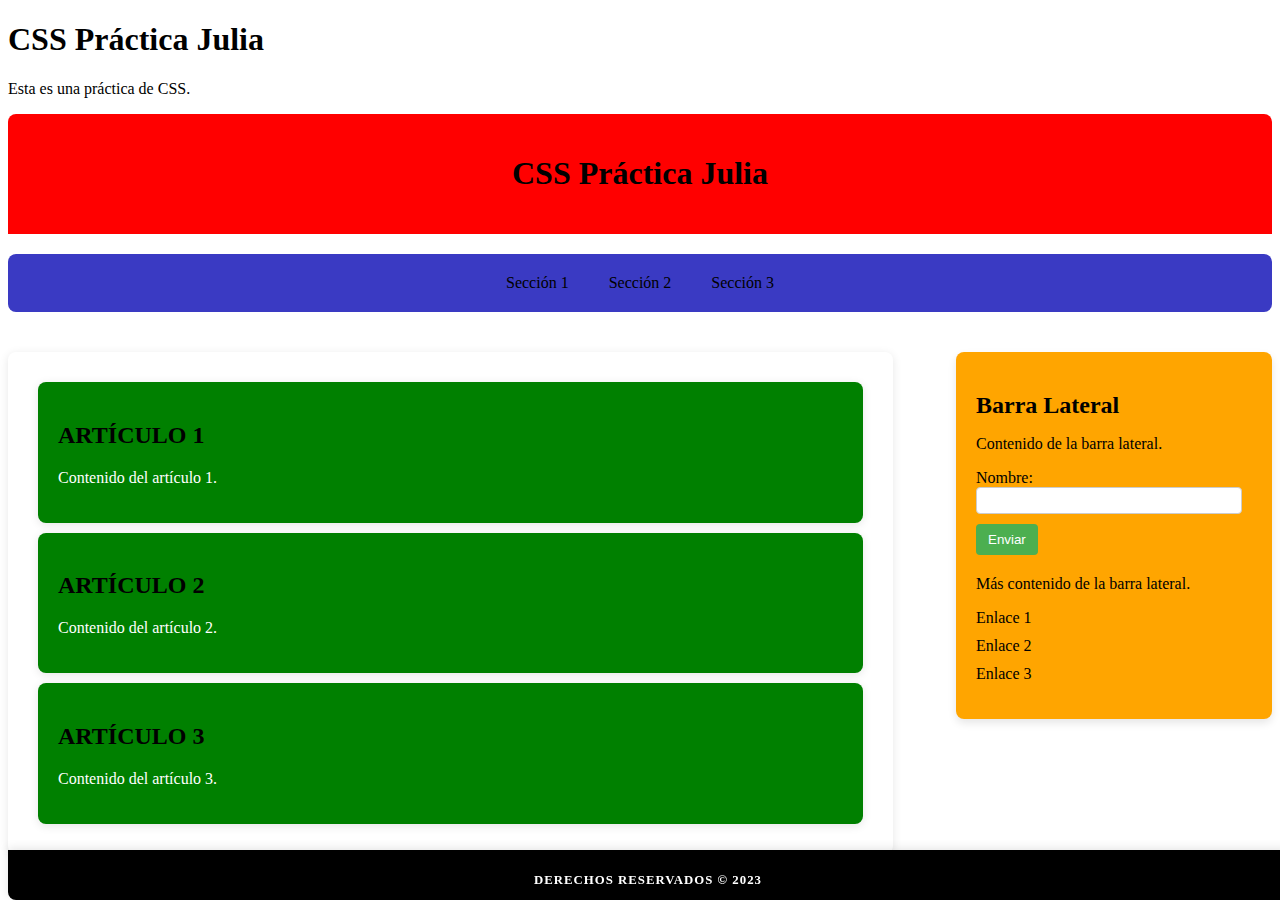
<file: CSS/indexcss.html>
<!DOCTYPE html>
<html lang="es">
    <head>
        <meta charset="UTF-8">
        <title>CSS Práctica Julia</title>

        <!-- Enlace a la hoja de estilos CSS -->
        <link rel="stylesheet" type="text/css" href="estilos.css"/>
    
    </head>
    <body>
        <!-- Título principal de la página -->
        <h1>CSS Práctica Julia</h1>
        <p>Esta es una práctica de CSS.</p>

        <div id="container">
            <!-- Encabezado principal -->
            <header>
                <h1>CSS Práctica Julia</h1>
            </header>

            <!-- Menú de navegación -->
            <nav>
                <ul>
                    <li><a href="#section1">Sección 1</a></li>
                    <li><a href="#section2">Sección 2</a></li>
                    <li><a href="#section3">Sección 3</a></li>
                </ul>
            </nav>

            <div class="clearfix"></div>

            <!-- Contenido principal -->
            <section id="content">
                <!-- Artículo 1 -->
                <article class="article">
                    <h2>Artículo 1</h2>
                    <p>Contenido del artículo 1.</p>
                </article>
                <!-- Artículo 2 -->
                <article class="article">
                    <h2>Artículo 2</h2>
                    <p>Contenido del artículo 2.</p>
                </article>
                <!-- Artículo 3 -->
                <article class="article">
                    <h2>Artículo 3</h2>
                    <p>Contenido del artículo 3.</p>
                </article>
            </section>

            <!-- Barra lateral -->
            <aside>
                <h2>Barra Lateral</h2>
                <p>Contenido de la barra lateral.</p>
                <!-- Formulario de entrada -->
                <form>
                    <label for="name">Nombre:</label>
                    <input type="text" id="name" name="name">
                    <input type="submit" value="Enviar">
                </form>
                <p>Más contenido de la barra lateral.</p>
                <!-- Lista de enlaces -->
                <ul>
                    <li><a href="#link1">Enlace 1</a></li>
                    <li><a href="#link2">Enlace 2</a></li>
                    <li><a href="#link3">Enlace 3</a></li>
                </ul>
            </aside>
            <div class="clearfix"></div>

            <!-- Pie de página -->
            <footer>
                <p>Derechos reservados &copy; 2023</p>
            </footer>
        </div>
    </body>
</html>
</file>
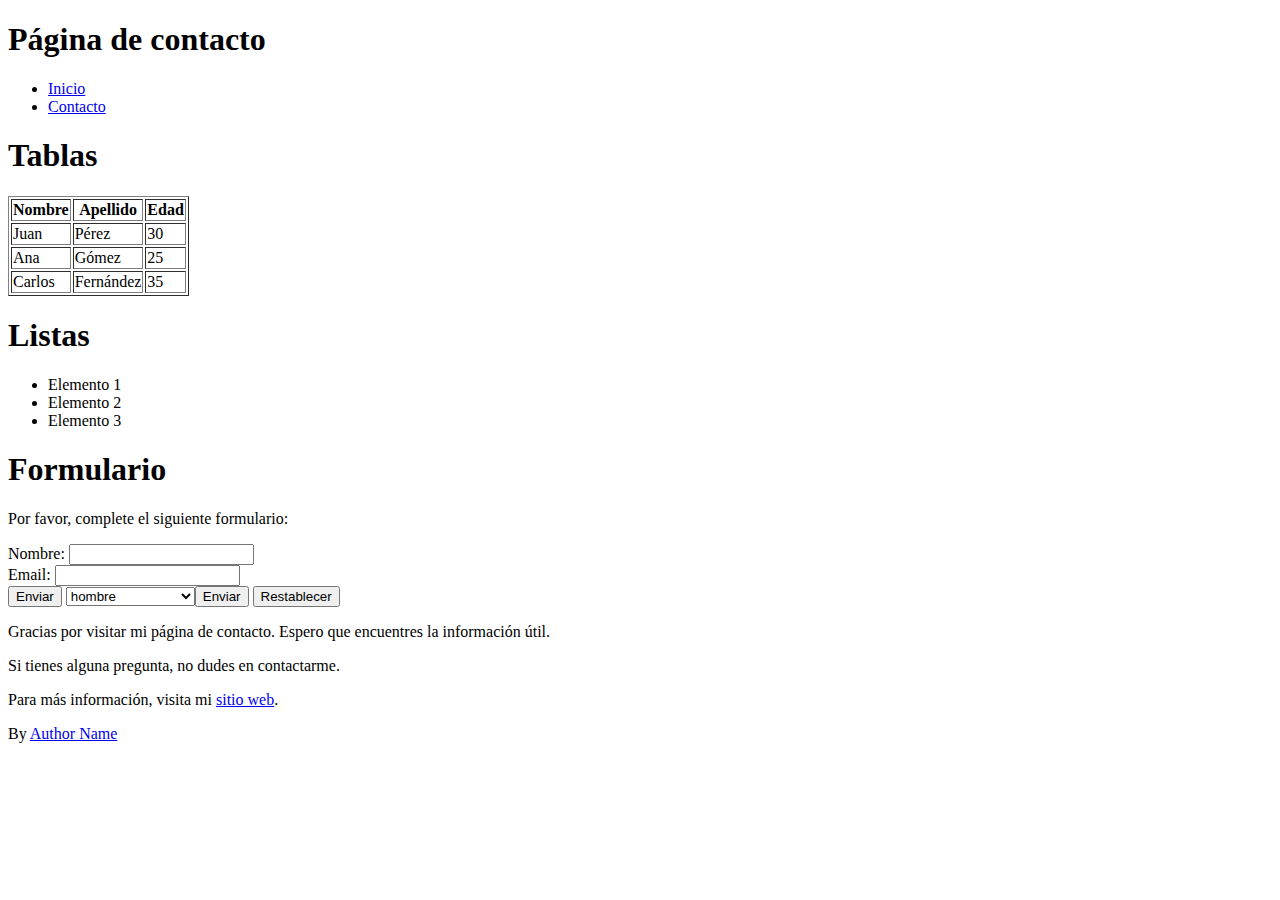
<file: HTML /contacto.html>
<!DOCTYPE html>

<!-- Declaración del tipo de documento HTML -->
<html> <!-- Elemento raíz de un documento HTML -->
    <head>
        <!-- Metadatos de la página -->
        <meta charset="utf-8"> <!-- Define el juego de caracteres de la página -->
        <title>My First Web Page</title> <!-- Título de la página que aparece en la pestaña del navegador -->
    </head>
    <body>
        <!-- Contenido principal de la página -->
        
        <!-- Título principal de la página -->
        <h1>Página de contacto</h1>  
        
        <!-- Menú de navegación -->
        <ul>
            <li>
               <a href="index.html">Inicio</a> <!-- Enlace a la página de inicio -->
            </li>
            <li>
                <a href="index.html">Contacto</a> <!-- Enlace a la página de contacto -->
            </li>
        </ul>

        <!-- Sección de tablas -->
        <h1>Tablas</h1>
        <table border="1"> <!-- Tabla con borde -->
            <tr>
                <!-- Encabezados de la tabla -->
                <th>Nombre</th>
                <th>Apellido</th>
                <th>Edad</th>
            </tr>
            <!-- Fila 1 de datos -->
            <tr>
                <td>Juan</td>
                <td>Pérez</td>
                <td>30</td>
            </tr>
            <!-- Fila 2 de datos -->
            <tr>
                <td>Ana</td>
                <td>Gómez</td>
                <td>25</td>
            </tr>
            <!-- Fila 3 de datos -->
            <tr>
                <td>Carlos</td>
                <td>Fernández</td>
                <td>35</td>
            </tr>
        </table>

        <!-- Sección de listas -->
        <h1>Listas</h1>
        <ul>
            <!-- Elementos de la lista -->
            <li>Elemento 1</li>
            <li>Elemento 2</li>
            <li>Elemento 3</li>
        </ul>

        <!-- Sección del formulario -->
        <h1>Formulario</h1>
        <p>Por favor, complete el siguiente formulario:</p>
        <!-- Formulario para enviar datos -->
        <form></form>
            <!-- Campo para ingresar el nombre -->
            <label for="name">Nombre:</label>
            <input type="text" id="name" name="name"><br/> <!-- utilizamos dos br para separar los campos -->
            <!-- Campo para ingresar el email -->
            <label for="email">Email:</label>
            <input type="email" id="email" name="email"><br/>
            <!-- Botón para enviar el formulario -->
            <input type="submit" value="Enviar">
            <!-- Seleccion de género -->
            <select>
                <option value="hombre">hombre</option>
                <option value="mujer">mujer</option>
                <option value="prefiere no decirlo">prefiere no decirlo</option>

            <input type="button" value="Enviar">
            <!-- Botón para enviar el formulario -->
            <input type="reset" value="Restablecer">
            <!-- Botón para restablecer el formulario --> 
            </select>
        </form>
        <!-- Fin del formulario -->
        <p>Gracias por visitar mi página de contacto. Espero que encuentres la información útil.</p>
        <!-- Párrafo de agradecimiento -->
        <p>Si tienes alguna pregunta, no dudes en contactarme.</p>
        <!-- Párrafo de contacto -->
        <p>Para más información, visita mi <a href="https://www.example.com">sitio web</a>.</p>
        <!-- Enlace a otro sitio web -->
        <p>By <a href="https://www.example.com">Author Name</a></p>



      
    </body>
</html>
</file>
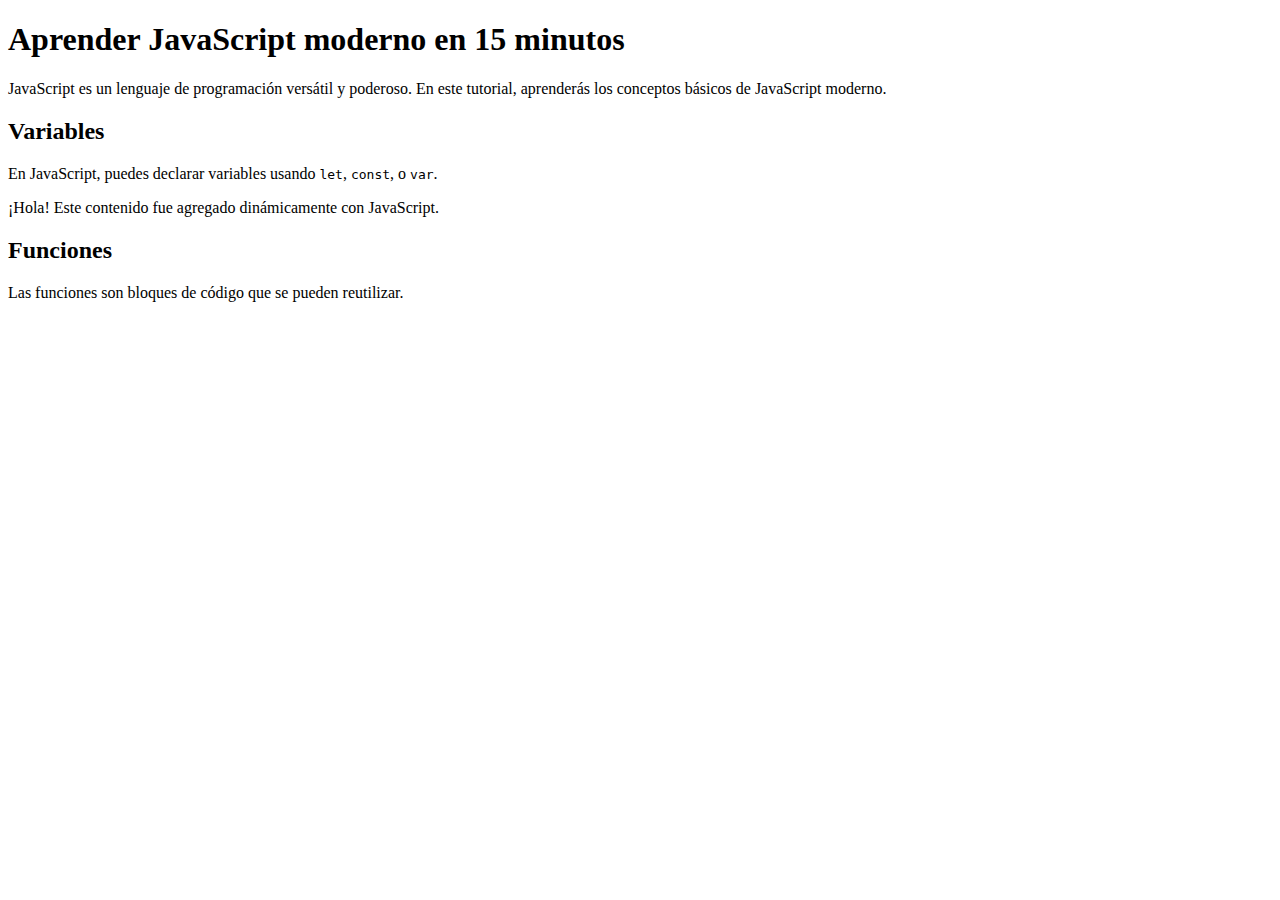
<file: JAVASCRIPT/indexjv.html>
<!DOCTYPE html>
<html lang="en">
<head>
    <meta charset="UTF-8">
    <meta http-equiv="X-UA-Compatible" content="IE=edge">
    <meta name="viewport" content="width=device-width, initial-scale=1.0">

    <script>
        document.addEventListener("DOMContentLoaded", () => {
            const datosDiv = document.getElementById("datos");
            datosDiv.textContent = "¡Hola! Este contenido fue agregado dinámicamente con JavaScript.";
        });
    </script>
    <title>Aprender JavaScript moderno en 15 minutos</title>
</head>
<body>
    <h1>Aprender JavaScript moderno en 15 minutos</h1>
    <p>JavaScript es un lenguaje de programación versátil y poderoso. En este tutorial, aprenderás los conceptos básicos de JavaScript moderno.</p>

    <h2>Variables</h2>
    <p>En JavaScript, puedes declarar variables usando <code>let</code>, <code>const</code>, o <code>var</code>.</p>
    <div id="datos"></div>
    
    <h2>Funciones</h2>
    <p>Las funciones son bloques de código que se pueden reutilizar.</p>
    
</body>
</html>
</file>
<file: CSS/estilos.css>
/* Encabezado */
header {
    background-color: red;
    color: black;
    text-align: center;
    padding: 20px;
    border-radius: 8px 8px 0 0;
}

/* Menú de navegación */
nav {
    background-color: rgb(58, 58, 195);
    color: black;
    padding: 10px;
    border-radius: 8px;
    margin: 20px 0;
}

nav ul {
    list-style-type: none;
    padding: 0;
    margin: 0;
    display: flex;
    justify-content: center;
}

nav ul li {
    margin: 0 10px;
}

nav a {
    color: black;
    text-decoration: none;
    padding: 10px;
    display: inline-block;
    transition: background-color 0.3s ease;
}

nav a:hover {
    background-color: #4CAF50;
}

/* Contenido principal */
#content {
    float: left;
    width: 70%; /* Ajustar el ancho para que se alinee con el aside */
    min-height: 100%; /* Asegurar que tenga la misma altura que el aside */
    flex-wrap: wrap;
    justify-content: space-between;
    margin: 20px 0;
    padding: 20px;
    background-color: #ffffff;
    border-radius: 8px;
    box-shadow: 0 2px 10px rgba(0, 0, 0, 0.1);
    transition: background 0.3s ease;
    box-sizing: border-box; /* Asegurar que el padding no afecte el tamaño total */
}

.article {
    flex: 1 1 calc(75% - 20px); /* Ajustar el ancho del contenido principal */
    margin: 10px;
    padding: 20px;
    background-color: green;
    border-radius: 8px;
    color: white; /* Contenido en blanco */
    box-shadow: 0 2px 10px rgba(0, 0, 0, 0.1);
}

.article h1, .article h2, .article h3, .article h4, .article h5, .article h6 {
    color: black; /* Títulos en negro */
    text-transform: uppercase; /* Títulos en mayúscula */
}

/* Barra lateral */
aside {
    float: right; /* Cambiado a la derecha */
    background-color: orange;
    padding: 20px;
    border-radius: 8px;
    box-shadow: 0 4px 8px rgba(0, 0, 0, 0.1);
    color: black;
    margin-top: 20px;
    width: 25%; /* Ajustar el ancho para que se alinee con el contenido */
    flex-shrink: 0;
    min-height: 100%; /* Asegurar que tenga la misma altura que el contenido principal */
    box-sizing: border-box; /* Asegurar que el padding no afecte el tamaño total */
}

aside h2 {
    font-size: 1.5em;
    margin-bottom: 10px;
}

aside form {
    margin-bottom: 20px;
}

aside form input[type="text"] {
    width: calc(100% - 22px);
    padding: 5px;
    margin-bottom: 10px;
    border: 1px solid #ccc;
    border-radius: 4px;
}

aside form input[type="submit"] {
    background-color: #4CAF50;
    color: white;
    border: none;
    padding: 8px 12px;
    border-radius: 4px;
    cursor: pointer;
    transition: background-color 0.3s ease;
}

aside form input[type="submit"]:hover {
    background-color: #45a049;
}

aside ul {
    list-style-type: none;
    padding: 0;
}

aside ul li {
    margin-bottom: 10px;
}

aside ul li a {
    color: black;
    text-decoration: none;
    transition: color 0.3s ease;
}

aside ul li a:hover {
    color: #4CAF50;
}

/* Pie de página */
footer {
    background-color: black;
    color: white;
    text-align: center;
    padding: 10px;
    border-radius: 0 0 8px 8px;
    position: fixed; /* Cambiado a fixed para que siempre esté en la parte inferior */
    bottom: 0;
    width: 100%;
    height: 50px;
    box-sizing: border-box;
    margin-top: 20px;
    font-size: 0.8em;
    font-weight: bold;
    text-transform: uppercase;
    letter-spacing: 1px;
    box-shadow: 0 -2px 10px rgba(0, 0, 0, 0.1);
    transition: background 0.3s ease;
}
</file>
